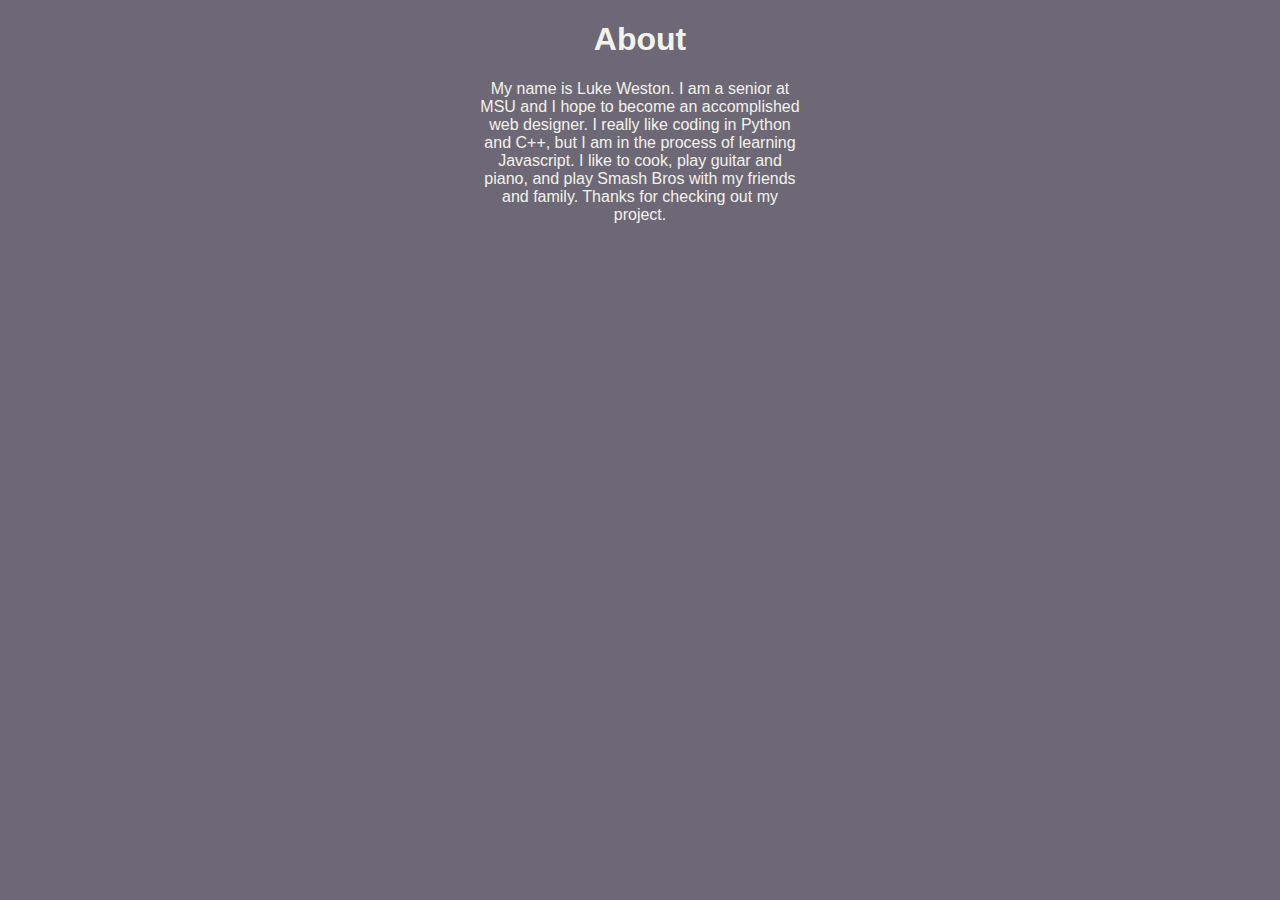
<file: about.html>
<!DOCTYPE html>
<html lang="en">
<head>
    <meta charset="UTF-8">
    <meta name="viewport" content="width=device-width, initial-scale=1.0">
    <title>About</title>
    <link rel="stylesheet" href="style.css"/>
</head>
<body>
    <h1>About</h1>
    <p id="aboutpage">My name is Luke Weston. I am a senior at MSU and I hope to become an accomplished web designer.
    I really like coding in Python and C++, but I am in the process of learning Javascript. I like to 
    cook, play guitar and piano, and play Smash Bros with my friends and family. Thanks for checking 
    out my project.
    </p>
</body>
</html>
</file>
<file: style.css>
#map{
    height: 600px;
    margin-left: 20px;
    margin-right: 20px;
    margin-top: 30px;
}
body{
    background-color: #6d6875;
    color: rgb(243, 243, 235);
    font-family:Helvetica, sans-serif;
}
h1{
    text-align: center;
}
footer{
    text-align: center;
    margin-top: 70px;
    font-size:15px;
}
a:link{
    color: rgb(243, 243, 235);
}
#aboutpage{
    text-align: center;
    margin-left:auto;
    margin-right:auto;
    width:20em;
}
</file>
